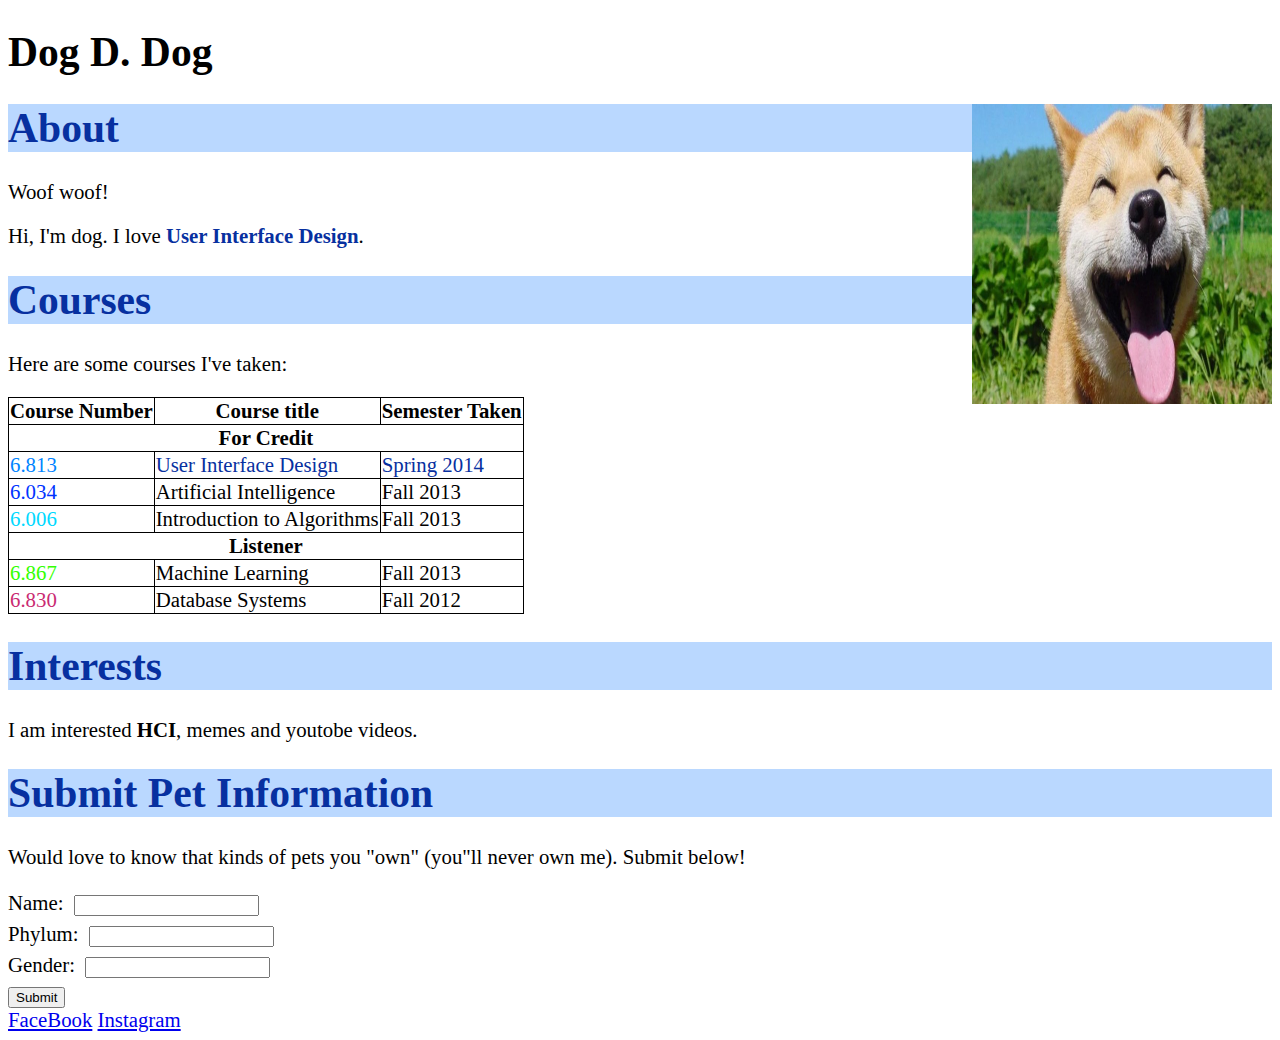
<file: index.html>
<!DOCTYPE html>
<html lang="en">
<head>
    <meta charset="UTF-8">
    <meta name="viewport" content="width=device-width, initial-scale=1.0">
    <title>Homework</title>
    <link rel="stylesheet" href="hoc2.css">
</head>
<body>
    <h1>Dog D. Dog</h1>
    <img src="./anh-con-cho-26.jpg" width="300" height="300" alt="Anh con cho" align="right">
    <div>
        <h1 class="vien">About</h1>
        <p>Woof woof!</p>
        <p>Hi, I'm dog. I love <b class="chu">User Interface Design</b>.</p>
    </div>
    <div>
        <h1 class="vien">Courses</h1>   
        <p>Here are some courses I've taken:</p>
        <table border="3">
            <thead>
                <tr>
                    <th>Course Number</th>
                    <th>Course title</th>
                    <th>Semester Taken</th>
                </tr>
            </thead>
            <tbody>
                <tr>
                    <th colspan="3">For Credit</th>
                </tr>
                <tr>
                    <td style="color: rgb(0, 132, 255);">6.813</td>
                    <td style="color: #0730a0;">User Interface Design</td>
                    <td style="color: #0730a0;">Spring 2014</td>
                </tr>
                <tr>
                    <td style="color: rgb(0, 51, 255);">6.034</td>
                    <td>Artificial Intelligence</td>
                    <td>Fall 2013</td>
                </tr>
                <tr>
                    <td style="color: rgb(0, 217, 255);">6.006</td>
                    <td>Introduction to Algorithms</td>
                    <td>Fall 2013</td>
                </tr>
                <tr>
                    <th colspan="3">Listener</th>
                </tr>
                <tr>
                    <td style="color: rgb(51, 255, 0);">6.867</td>
                    <td>Machine Learning</td>
                    <td>Fall 2013</td>
                </tr>
                <tr>
                    <td style="color: rgb(202,43,114);">6.830</td>
                    <td>Database Systems</td>
                    <td>Fall 2012</td>
                </tr>
            </tbody>
        </table>
        <h1 class="vien">Interests</h1>
        <p>I am interested <b>HCI</b>, memes and youtobe videos.</p>
        <h1 class="vien">Submit Pet Information</h1>
        <p>Would love to know that kinds of pets you "own" (you"ll never own me). Submit below!</p>
        <div class="form">
            <label for="name">Name:</label>
            <input type="text" name="username" id="username">
            <br>
            <label for="phylum">Phylum:</label>
            <input type="text" name="phylum" id="phylum">
            <br>
            <label for="gender">Gender:</label>
            <input type="text" name="gender" id="gender">
            <br>
            <div class="button">
                <button onclick="submit()">Submit</button>
            </div>
        </div>
    </div>
    <a href="https://web.facebook.com/profile.php?id=100067509624506">FaceBook</a>
    <a href="https://www.instagram.com/tdat.owo_/?__pwa=1">Instagram</a>
</body>
</html>
</file>
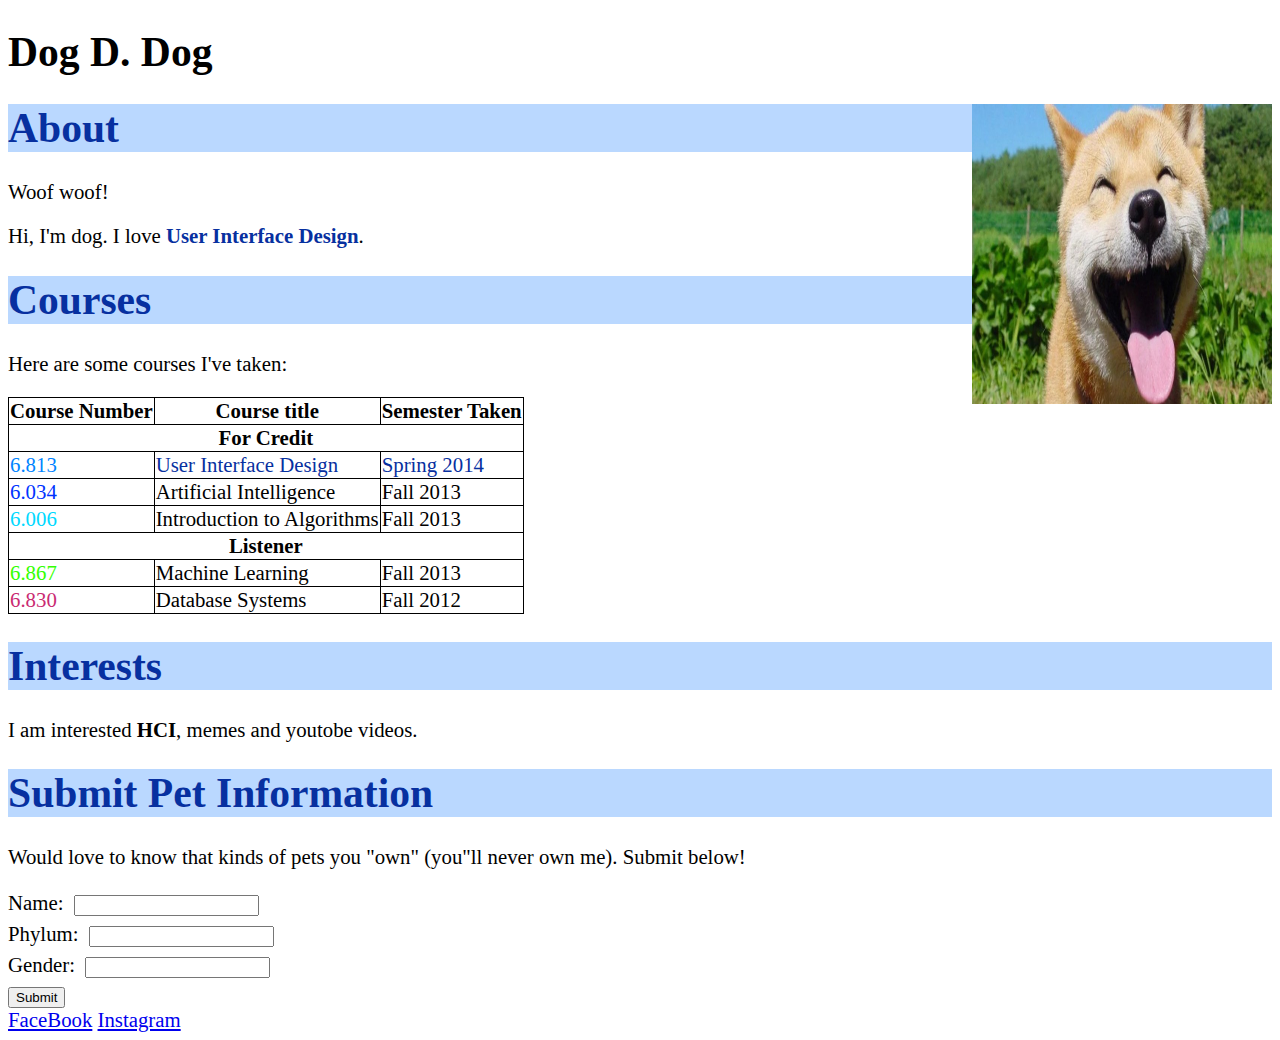
<file: index2.html>
<!DOCTYPE html>
<html lang="en">
<head>
    <meta charset="UTF-8">
    <meta name="viewport" content="width=device-width, initial-scale=1.0">
    <title>Homework</title>
    <link rel="stylesheet" href="hoc2.css">
</head>
<body>
    <h1>Dog D. Dog</h1>
    <img src="/anh-con-cho-26.jpg" width="300" height="300" alt="Anh con cho" align="right">
    <div>
        <h1 class="vien">About</h1>
        <p>Woof woof!</p>
        <p>Hi, I'm dog. I love <b class="chu">User Interface Design</b>.</p>
    </div>
    <div>
        <h1 class="vien">Courses</h1>   
        <p>Here are some courses I've taken:</p>
        <table border="3">
            <thead>
                <tr>
                    <th>Course Number</th>
                    <th>Course title</th>
                    <th>Semester Taken</th>
                </tr>
            </thead>
            <tbody>
                <tr>
                    <th colspan="3">For Credit</th>
                </tr>
                <tr>
                    <td style="color: rgb(0, 132, 255);">6.813</td>
                    <td style="color: #0730a0;">User Interface Design</td>
                    <td style="color: #0730a0;">Spring 2014</td>
                </tr>
                <tr>
                    <td style="color: rgb(0, 51, 255);">6.034</td>
                    <td>Artificial Intelligence</td>
                    <td>Fall 2013</td>
                </tr>
                <tr>
                    <td style="color: rgb(0, 217, 255);">6.006</td>
                    <td>Introduction to Algorithms</td>
                    <td>Fall 2013</td>
                </tr>
                <tr>
                    <th colspan="3">Listener</th>
                </tr>
                <tr>
                    <td style="color: rgb(51, 255, 0);">6.867</td>
                    <td>Machine Learning</td>
                    <td>Fall 2013</td>
                </tr>
                <tr>
                    <td style="color: rgb(202,43,114);">6.830</td>
                    <td>Database Systems</td>
                    <td>Fall 2012</td>
                </tr>
            </tbody>
        </table>
        <h1 class="vien">Interests</h1>
        <p>I am interested <b>HCI</b>, memes and youtobe videos.</p>
        <h1 class="vien">Submit Pet Information</h1>
        <p>Would love to know that kinds of pets you "own" (you"ll never own me). Submit below!</p>
        <div class="form">
            <label for="name">Name:</label>
            <input type="text" name="username" id="username">
            <br>
            <label for="phylum">Phylum:</label>
            <input type="text" name="phylum" id="phylum">
            <br>
            <label for="gender">Gender:</label>
            <input type="text" name="gender" id="gender">
            <br>
            <div class="button">
                <button onclick="submit()">Submit</button>
            </div>
        </div>
    </div>
    <a href="https://web.facebook.com/profile.php?id=100067509624506">FaceBook</a>
    <a href="https://www.instagram.com/tdat.owo_/?__pwa=1">Instagram</a>
</body>
</html>
</file>
<file: hoc2.css>
.vien{
    background-color: rgba(127, 182, 255, 0.537);
    color: #0730a0;
}

.chu{
    color: #0730a0;
}

table, th, td {
    border: 1px solid black;
    border-collapse: collapse;
}

#username, #phylum, #gender{
    display: flexbox;
    margin: 5px;
}

body{
    font-size: 130%;
}

@media screen {
    
}
</file>
